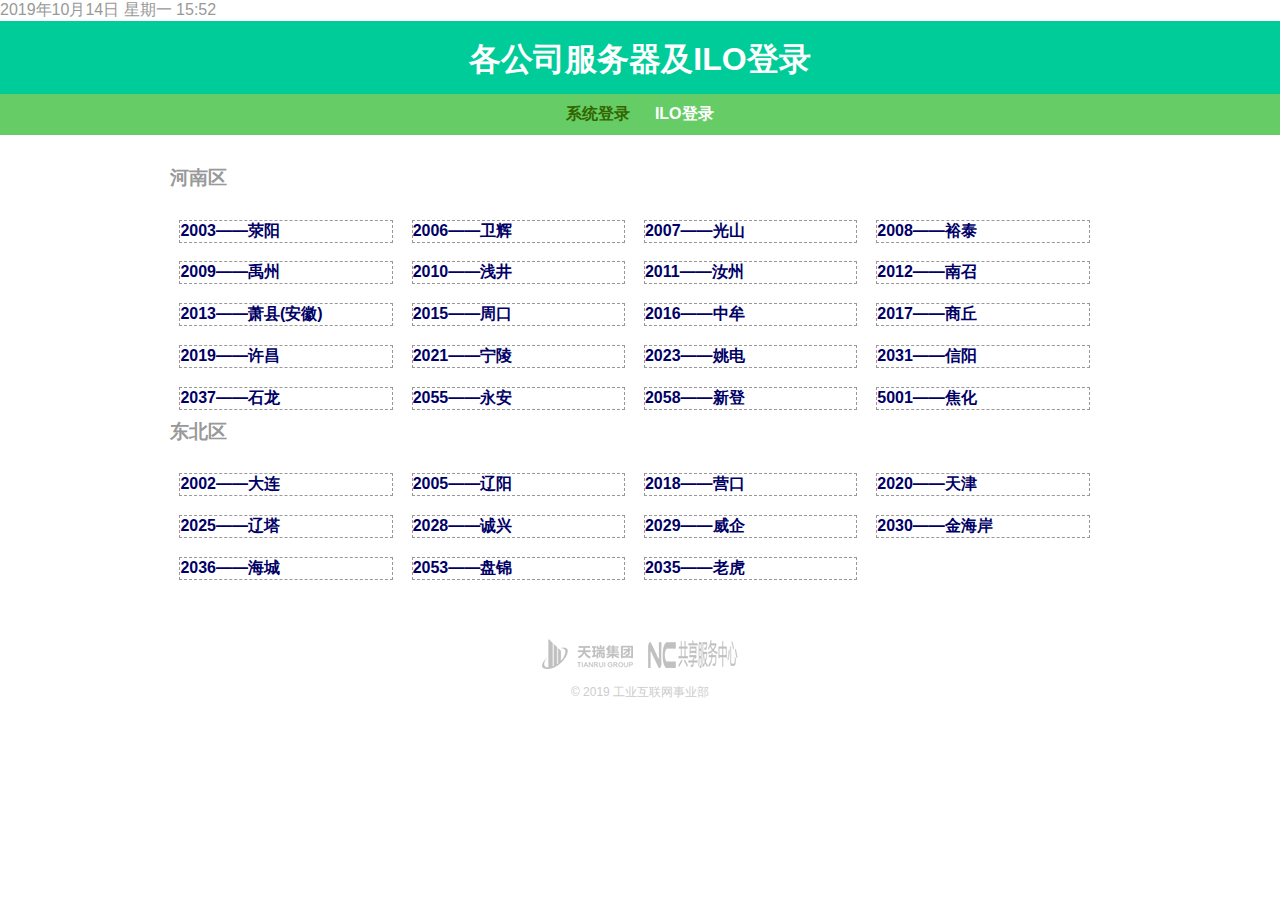
<file: index.html>
<!DOCTYPE html>
<html>
	<head>
		<meta charset="utf-8" >
		<title>服务器登录</title>
		<meta http-equiv="Content-Type" content="text/html; charset=utf-8">
		<link rel="stylesheet" href="css/main.css">
		<link rel="stylesheet" href="css/normalize.css">
		<link rel="stylesheet" href="css/ilo.css">
		<meta name="viewport" content="width=device-width,initial-scale=1.0">
	</head>
	<body>
	<!-- #BeginDate format:fCh2m -->2019年10月14日 星期一   15:52<!-- #EndDate -->
		<header>
			<a href="index.html" id="logo">
				<h1>各公司服务器及ILO登录</h1>
			</a>
			<nav>
				<ul>
					<li><a href="index.html" class="abb">系统登录</a></li>
					<li><a href="ilo.html">ILO登录</a></li>
				</ul>
			</nav>
		</header>
		<div id="wow">
			<section>
				<h3>河南区</h3>
				<ul id='wangzhi'>
					<li><a href="http://172.16.16.98" target="_blank">2003——荥阳</a></li>
					<li><a href="http://172.16.8.98" target="_blank">2006——卫辉</a></li>
					<li><a href="http://172.16.20.98" target="_blank">2007——光山</a></li>
					<li><a href="http://172.16.2.98" target="_blank">2008——裕泰</a></li>
					<li><a href="http://172.16.11.98" target="_blank">2009——禹州</a></li>
					<li><a href="http://172.16.15.98" target="_blank">2010——浅井</a></li>
					<li><a href="http://172.16.3.98" target="_blank">2011——汝州</a></li>
					<li><a href="http://172.16.21.98" target="_blank">2012——南召</a></li>
					<li><a href="http://172.16.27.98" target="_blank">2013——萧县(安徽)</a></li>
					<li><a href="http://172.16.6.98" target="_blank">2015——周口</a></li>
					<li><a href="http://172.16.10.98" target="_blank">2016——中牟</a></li>
					<li><a href="http://172.16.5.98" target="_blank">2017——商丘</a></li>
					<li><a href="http://172.16.17.98" target="_blank">2019——许昌</a></li>
					<li><a href="http://172.16.22.98" target="_blank">2021——宁陵</a></li>
					<li><a href="http://172.16.29.98" target="_blank">2023——姚电</a></li>
					<li><a href="http://172.16.36.98" target="_blank">2031——信阳</a></li>
					<li><a href="http://172.16.37.98" target="_blank">2037——石龙</a></li>
					<li><a href="http://172.16.38.98" target="_blank">2055——永安</a></li>
					<li><a href="http://172.16.41.98" target="_blank">2058——新登</a></li>
					<li><a href="http://172.18.7.98" target="_blank">5001——焦化</a></li>
				</ul>
			</section>
			<section>
				<h3>东北区</h3>
				<ul id='wangzhi'>
					<li><a href="http://172.16.9.98" target="_blank">2002——大连</a></li>
					<li><a href="http://172.16.18.98" target="_blank">2005——辽阳</a></li>
					<li><a href="http://172.16.12.98" target="_blank">2018——营口</a></li>
					<li><a href="http://172.16.28.98" target="_blank">2020——天津</a></li>
					<li><a href="http://172.16.32.98" target="_blank">2025——辽塔</a></li>
					<li><a href="http://172.16.31.98" target="_blank">2028——诚兴</a></li>
					<li><a href="http://172.16.30.98" target="_blank">2029——威企</a></li>
					<li><a href="http://172.16.35.98" target="_blank">2030——金海岸</a></li>
					<li><a href="http://172.16.34.98" target="_blank">2036——海城</a></li>
					<li><a href="http://172.16.39.98" target="_blank">2053——盘锦</a></li>
					<li><a href="http://172.16.25.98" target="_blank">2035——老虎</a></li>
				</ul>
			</section>
			<footer>
				<a href="http://www.tianruigroup.cn" target="_blank"><img src="img/tianruilogo.png" alt="tianrui logo" class="logo"></a>
				<a href="http://172.19.2.11" target="_blank"><img src="img/logo_simpchn.png" alt="menhu logo" class="logo"></a>
				<p>&copy; 2019 工业互联网事业部</p>
			</footer>
		</div>
	</body>	
</html>
</file>
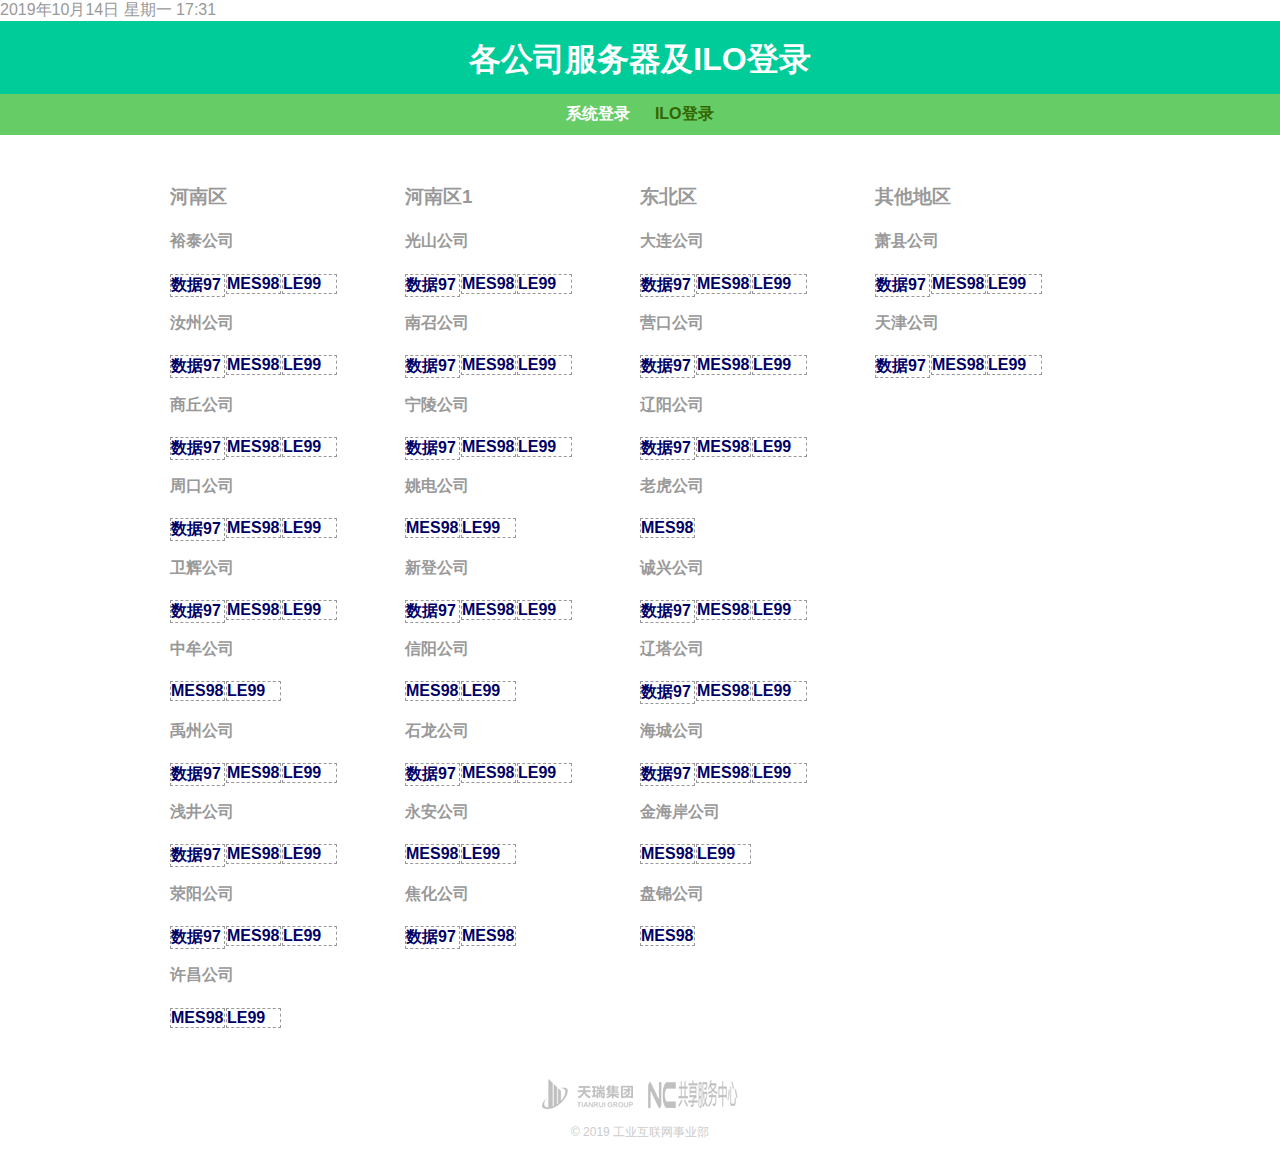
<file: ilo.html>
<!DOCTYPE html>
<html>
	<head>
		<meta charset="utf-8" >
		<title>服务器登录</title>
		<meta http-equiv="Content-Type" content="text/html; charset=utf-8">
		<link rel="stylesheet" href="css/main.css">
		<link rel="stylesheet" href="css/normalize.css">
		<link rel="stylesheet" href="css/ilo.css">
		<meta name="viewport" content="width=device-width,initial-scale=1.0">
	</head>
	<body>
	<!-- #BeginDate format:fCh2m -->2019年10月14日 星期一   17:31<!-- #EndDate -->
		<header>
			<a href="index.html" id="logo">
				<h1>各公司服务器及ILO登录</h1>
			</a>
			<nav>
				<ul>
					<li><a href="index.html">系统登录</a></li>
					<li><a href="ilo.html" class="abb">ILO登录</a></li>
				</ul>
			</nav>
		</header>
		<div id="wow1">
			<section class='henan'>
				<h3>河南区</h3>
				<ul id='ilo'>
					<h4>裕泰公司</h4>
					<li><a href="https://172.16.2.91" target="_blank">数据97</a></li>
					<li><a href="https://172.16.2.92" target="_blank">MES98</a></li>
					<li><a href="https://172.16.2.93" target="_blank">LE99</a></li>
					<br/><h4>汝州公司</h4>
					<li><a href="https://172.16.3.91" target="_blank">数据97</a></li>
					<li><a href="https://172.16.3.92" target="_blank">MES98</a></li>
					<li><a href="https://172.16.3.93" target="_blank">LE99</a></li>
					<br/><h4>商丘公司</h4>
					<li><a href="https://172.16.5.91" target="_blank">数据97</a></li>
					<li><a href="https://172.16.5.92" target="_blank">MES98</a></li>
					<li><a href="https://172.16.5.93" target="_blank">LE99</a></li>
					<br/><h4>周口公司</h4>
					<li><a href="https://172.16.6.91" target="_blank">数据97</a></li>
					<li><a href="https://172.16.6.92" target="_blank">MES98</a></li>
					<li><a href="https://172.16.6.93" target="_blank">LE99</a></li>
					<br/><h4>卫辉公司</h4>
					<li><a href="https://172.16.8.91" target="_blank">数据97</a></li>
					<li><a href="https://172.16.8.92" target="_blank">MES98</a></li>
					<li><a href="https://172.16.8.93" target="_blank">LE99</a></li>
					<br/><h4>中牟公司</h4>
					<li><a href="https://172.16.10.92" target="_blank">MES98</a></li>
					<li><a href="https://172.16.10.93" target="_blank">LE99</a></li>
					<br/><h4>禹州公司</h4>
					<li><a href="https://172.16.11.91" target="_blank">数据97</a></li>
					<li><a href="https://172.16.11.92" target="_blank">MES98</a></li>
					<li><a href="https://172.16.11.93" target="_blank">LE99</a></li>
					<br/><h4>浅井公司</h4>
					<li><a href="https://172.16.15.91" target="_blank">数据97</a></li>
					<li><a href="https://172.16.15.92" target="_blank">MES98</a></li>
					<li><a href="https://172.16.15.93" target="_blank">LE99</a></li>
					<br/><h4>荥阳公司</h4>
					<li><a href="https://172.16.16.91" target="_blank">数据97</a></li>
					<li><a href="https://172.16.16.92" target="_blank">MES98</a></li>
					<li><a href="https://172.16.16.93" target="_blank">LE99</a></li>
					<br/><h4>许昌公司</h4>
					<li><a href="https://172.16.17.92" target="_blank">MES98</a></li>
					<li><a href="https://172.16.17.93" target="_blank">LE99</a></li>
				</ul>
			</section>
			<section class='henan1'>
				<h3>河南区1</h3>
				<ul id='ilo'>
					<h4>光山公司</h4>
					<li><a href="https://172.16.20.91" target="_blank">数据97</a></li>
					<li><a href="https://172.16.20.92" target="_blank">MES98</a></li>
					<li><a href="https://172.16.20.93" target="_blank">LE99</a></li>
					<br/><h4>南召公司</h4>
					<li><a href="https://172.16.21.91" target="_blank">数据97</a></li>
					<li><a href="https://172.16.21.92" target="_blank">MES98</a></li>
					<li><a href="https://172.16.21.93" target="_blank">LE99</a></li>
					<br/><h4>宁陵公司</h4>
					<li><a href="https://172.16.22.91" target="_blank">数据97</a></li>
					<li><a href="https://172.16.22.92" target="_blank">MES98</a></li>
					<li><a href="https://172.16.22.93" target="_blank">LE99</a></li>
					<br/><h4>姚电公司</h4>
					<li><a href="https://172.16.29.92" target="_blank">MES98</a></li>
					<li><a href="https://172.16.29.93" target="_blank">LE99</a></li>
					<br/><h4>新登公司</h4>
					<li><a href="https://172.16.41.87" target="_blank">数据97</a></li>
					<li><a href="https://172.16.41.88" target="_blank">MES98</a></li>
					<li><a href="https://172.16.41.89" target="_blank">LE99</a></li>
					<br/><h4>信阳公司</h4>
					<li><a href="https://172.16.36.92" target="_blank">MES98</a></li>
					<li><a href="https://172.16.36.94" target="_blank">LE99</a></li>
					<br/><h4>石龙公司</h4>
					<li><a href="https://172.16.37.91" target="_blank">数据97</a></li>
					<li><a href="https://172.16.37.92" target="_blank">MES98</a></li>
					<li><a href="https://172.16.37.93" target="_blank">LE99</a></li>
					<br/><h4>永安公司</h4>
					<li><a href="https://172.16.38.91" target="_blank">MES98</a></li>
					<li><a href="https://172.16.38.92" target="_blank">LE99</a></li>
					<br/><h4>焦化公司</h4>
					<li><a href="https://172.18.7.91" target="_blank">数据97</a></li>
					<li><a href="https://172.18.7.92" target="_blank">MES98</a></li>
				</ul>
			</section>
			<section class='dongbei'>
				<h3>东北区</h3>
				<ul id='ilo'>
					<h4>大连公司</h4>
					<li><a href="https://172.16.9.91" target="_blank">数据97</a></li>
					<li><a href="https://172.16.9.92" target="_blank">MES98</a></li>
					<li><a href="https://172.16.9.93" target="_blank">LE99</a></li>
					<br/><h4>营口公司</h4>
					<li><a href="https://172.16.12.91" target="_blank">数据97</a></li>
					<li><a href="https://172.16.12.92" target="_blank">MES98</a></li>
					<li><a href="https://172.16.12.93" target="_blank">LE99</a></li>
					<br/><h4>辽阳公司</h4>
					<li><a href="https://172.16.18.91" target="_blank">数据97</a></li>
					<li><a href="https://172.16.18.92" target="_blank">MES98</a></li>
					<li><a href="https://172.16.18.93" target="_blank">LE99</a></li>
					<br/><h4>老虎公司</h4>
					<li><a href="https://172.16.21.92" target="_blank">MES98</a></li>
					<br/><h4>诚兴公司</h4>
					<li><a href="https://172.16.31.91" target="_blank">数据97</a></li>
					<li><a href="https://172.16.31.92" target="_blank">MES98</a></li>
					<li><a href="https://172.16.31.93" target="_blank">LE99</a></li>
					<br/><h4>辽塔公司</h4>
					<li><a href="https://172.16.32.91" target="_blank">数据97</a></li>
					<li><a href="https://172.16.32.92" target="_blank">MES98</a></li>
					<li><a href="https://172.16.32.93" target="_blank">LE99</a></li>
					<br/><h4>海城公司</h4>
					<li><a href="https://172.16.34.91" target="_blank">数据97</a></li>
					<li><a href="https://172.16.34.92" target="_blank">MES98</a></li>
					<li><a href="https://172.16.34.93" target="_blank">LE99</a></li>
					<br/><h4>金海岸公司</h4>
					<li><a href="https://172.16.35.92" target="_blank">MES98</a></li>
					<li><a href="https://172.16.35.93" target="_blank">LE99</a></li>
					<br/><h4>盘锦公司</h4>
					<li><a href="https://172.16.39.92" target="_blank">MES98</a></li>
				</ul>
			</section>
			<section class='qita'>
				<h3>其他地区</h3>
				<ul id='ilo'>
					<h4>萧县公司</h4>
					<li><a href="https://172.16.27.91" target="_blank">数据97</a></li>
					<li><a href="https://172.16.27.92" target="_blank">MES98</a></li>
					<li><a href="https://172.16.27.93" target="_blank">LE99</a></li>
					<br/><h4>天津公司</h4>
					<li><a href="https://172.16.28.91" target="_blank">数据97</a></li>
					<li><a href="https://172.16.28.92" target="_blank">MES98</a></li>
					<li><a href="https://172.16.28.93" target="_blank">LE99</a></li>
				</ul>
			</section>
			<footer>
				<a href="http://www.tianruigroup.cn" target="_blank"><img src="img/tianruilogo.png" alt="tianrui logo" class="logo"></a>
				<a href="http://172.19.2.11" target="_blank"><img src="img/logo_simpchn.png" alt="menhu logo" class="logo"></a>
				<p>&copy; 2019 工业互联网事业部</p>
			</footer>
		</div>
	</body>	
</html>
</file>
<file: css/main.css>
/* ***************************
GENERAL
*************************** */

body{
	font-family:Arial, Helvetica, sans-serif;
}

#wow{
	max-width:940px;
	margin:0 auto;
	padding:0 3.5%;
}

#wow1{
	max-width:940px;
	margin:0 auto;
	padding:0 3.5%;
}


a{
	text-decoration:none;
}

img{
	max-width:100%;
}


h3{
	margin:0 0 0.5em 0;
}

h4{
	margin:0 0 0.5em 0;
}



/* ***************************
HEADING
*************************** */

header{
	float:left;
	margin:0 0 30px 0;
	padding:5px 0 0 0;
	width:100%;
}

#logo{
	text-align:center;
	margin:0;
}

h1{
	font-family:Arial, Helvetica, sans-serif;
	margin:15px 0;
	font-size:1.75em;
	font-weight:bolder;
	line-height:0.8em;
}



/* ***************************
NAVGATION
*************************** */

nav{
	text-align:center;
	padding:10px 0;
	margin:20px 0 0;
}

nav ul{
	list-style:none;
	margin:0 10px;
	padding:0;
}

nav li{
	display:inline-block;
}

nav a{
	font-weight:800;
	padding:15px 10px;
}


/* ***************************
FOOTER
*************************** */
footer{
	font-size:0.75em;
	text-align:center;
	clear:both;
	padding-top:50px;
	color:#ccc;
}

.logo{
	width:auto;
	height:30px;
	margin:0 5px;
}


/* ***************************
PAGE FUWU
*************************** */

#wangzhi{
	margin:0;
	padding:0;
	list-style:none;
}

#wangzhi li{
	float:left;
	width:22.5%;
	margin:1% 1% 1% 1%;
	border:thin;
	border-style:dashed
}

#wangzhi li a{
	font-family:Arial, Helvetica, sans-serif;
	font-size:1.00em;
	font-weight:bolder;
	color:#000066;
}

/* ***************************
PAGE ILO
*************************** */

#ilo{
	margin:0;
	padding:0;
	list-style:none;
}

#ilo li{
	float:left;
	width:53px;
	margin:0 1px 1px 0;
	border:thin;
	border-style:dashed;
}

#ilo li a{
	font-family:arial,tahoma,\5b8b\4f53;
	font-size:1.00em;
	font-weight:bold;
	color:#000066;
}

.henan{
	float:left;
	width:25%;
	margin:0;
	padding:0;
}

.henan1{
	float:left;
	width:25%;
	margin:0;
	padding:0;
}

.dongbei{
	float:left;
	width:25%;
	margin:0;
	padding:0;
}

.qita{
	float:right;
	width:25%;
	margin:0;
	padding:0;
}

/* ***************************
COLORS
*************************** */

/*site body*/
body{
	background-color:#FFFFFF;
	color:#999;
}

/*green header*/
header{
	background:#00CC99;
	border-color:#66CC66;
}

/*��������*/
nav{
	background:#66CC66;
}


/*logo text*/
h1,h2{
	color:#FFFFFF;
}
/*links*/
a{
	color:#6ab47b;
}


/*nav links*/
nav a{
	color:#FFFFFF;
}
/*abb nav links*/
nav a.abb,nav a:hover{
	color:#336600;
}
</file>
<file: css/ilo.css>
@media screen and (min-width:660px){
	/* ***************************
	TWO COLUMN LAYOUT
	*************************** */
	#one{
		width:50%;
		float:left;
	}
	
	#two{
		width:40%;
		float:right;
	}
	
	/* ***************************
	PAGE VEDIO
	*************************** */
	#huace li{
		width:28.3333%;
	}

	/* ***************************
	PAGE ABOUT
	*************************** */
	.about{
		float:left;
		margin:0.5% 80px 0;
	}
	
	/* ***************************
	PAGE ABOUT
	*************************** */
	.surprise{
		float:left;
		margin:0.5% 150px 0;
	}

@media screen and (min-width:800px){

}
</file>
